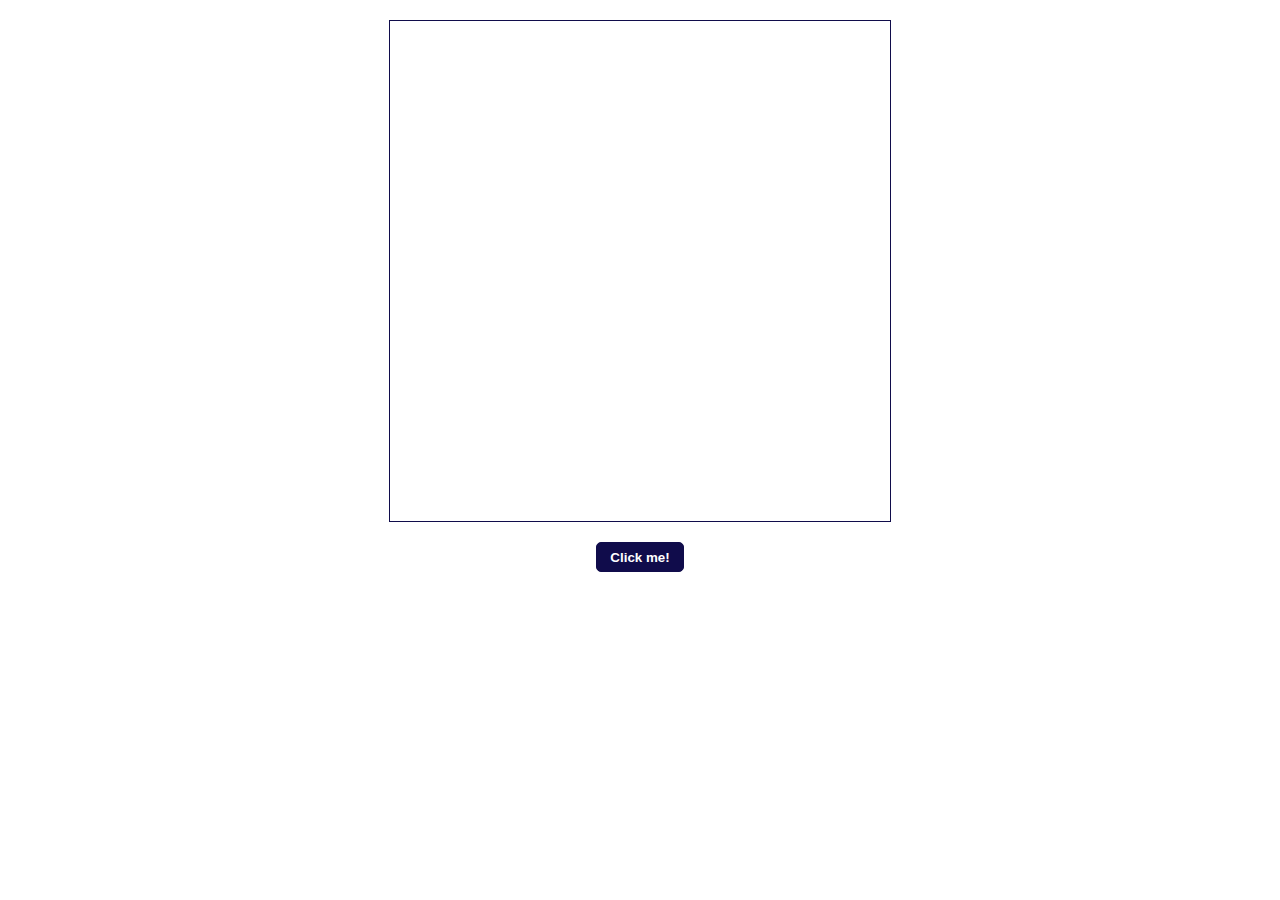
<file: jquery-toggle-class/index.html>
<!DOCTYPE html>
<html lang="en">

<head>
    <meta charset="UTF-8">
    <meta name="viewport" content="width=device-width, initial-scale=1.0">
    <link rel="stylesheet" href="css/main.css">
    <title>Toggle Class! - jQuery</title>

    <script src="https://code.jquery.com/jquery-3.5.1.min.js"></script>
</head>

<body>
    <div class="box-container">
        <div id="box"></div>
        <button id="btn">Click me!</button>
    </div>

    <script src="js/script.js"></script>
</body>

</html>
</file>
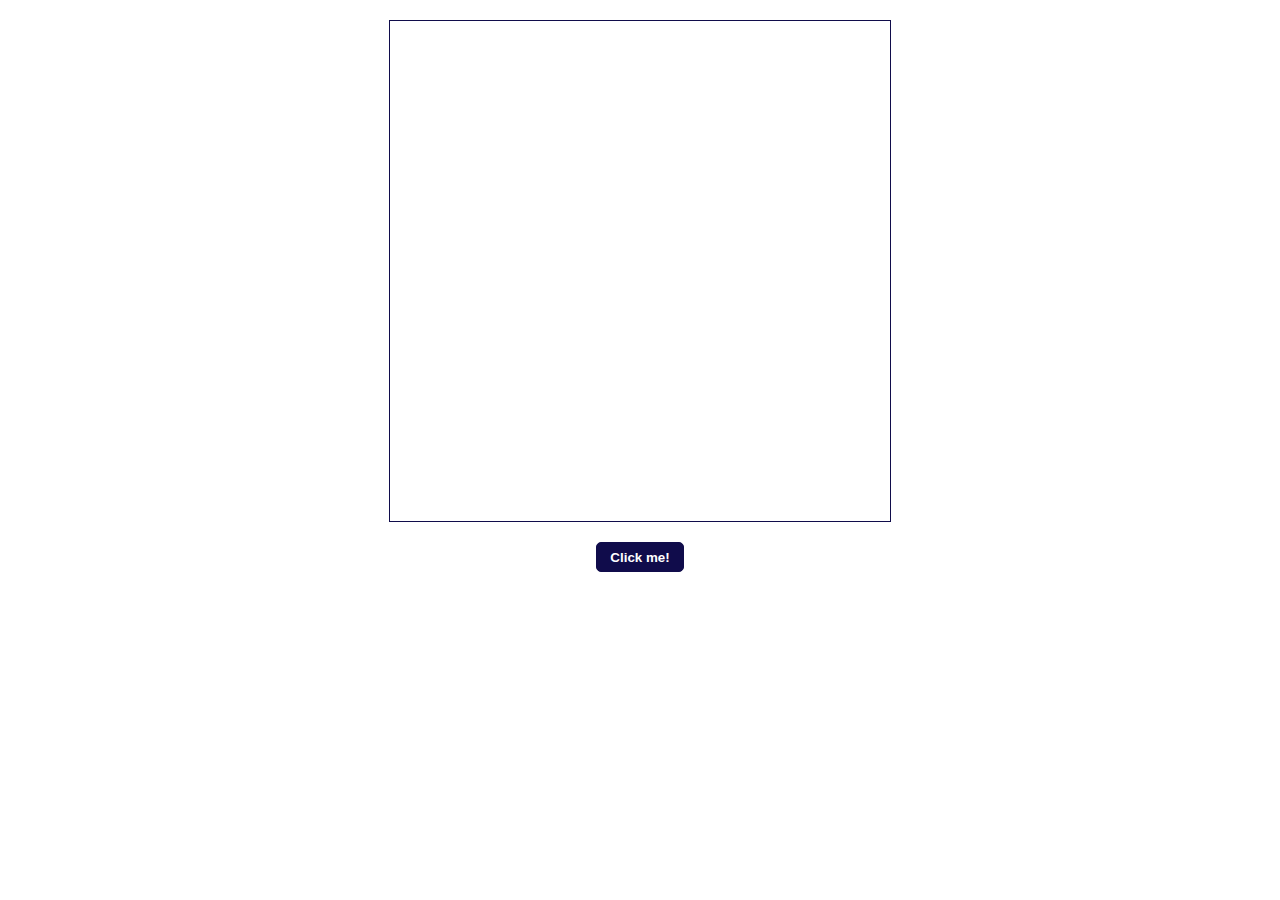
<file: js-toggle-class/index.html>
<!DOCTYPE html>
<html lang="en">

<head>
    <meta charset="UTF-8">
    <meta name="viewport" content="width=device-width, initial-scale=1.0">
    <link rel="stylesheet" href="css/main.css">
    <title>Toggle Class! - Vanilla JS</title>
</head>

<body>
    <div class="box-container">
        <div id="box"></div>
        <button id="btn">Click me!</button>
    </div>

    <script src="js/script.js"></script>
</body>

</html>
</file>
<file: jquery-toggle-class/css/main.css>
#box {
    width: 500px;
    height: 500px;
    border: 1px solid rgb(16, 12, 75);
    margin: 20px auto;
}

.change {
    background-color: rgb(16, 12, 75);
    transition: background-color .35s ease-in-out;
}

button {
    display: block;
    margin: 0 auto;
    padding: 0.5em 1em;
    border: 1px solid rgb(16, 12, 75);
    background: rgb(16, 12, 75);
    color: white;
    border-radius: 5px;
    font-weight: bold;
    cursor: pointer;
}
</file>
<file: js-toggle-class/css/main.css>
#box {
    width: 500px;
    height: 500px;
    border: 1px solid rgb(16, 12, 75);
    margin: 20px auto;
}

.change {
    background-color: rgb(16, 12, 75);
    transition: background-color .35s ease-in-out;
}

button {
    display: block;
    margin: 0 auto;
    padding: 0.5em 1em;
    border: 1px solid rgb(16, 12, 75);
    background: rgb(16, 12, 75);
    color: white;
    border-radius: 5px;
    font-weight: bold;
    cursor: pointer;
}
</file>
